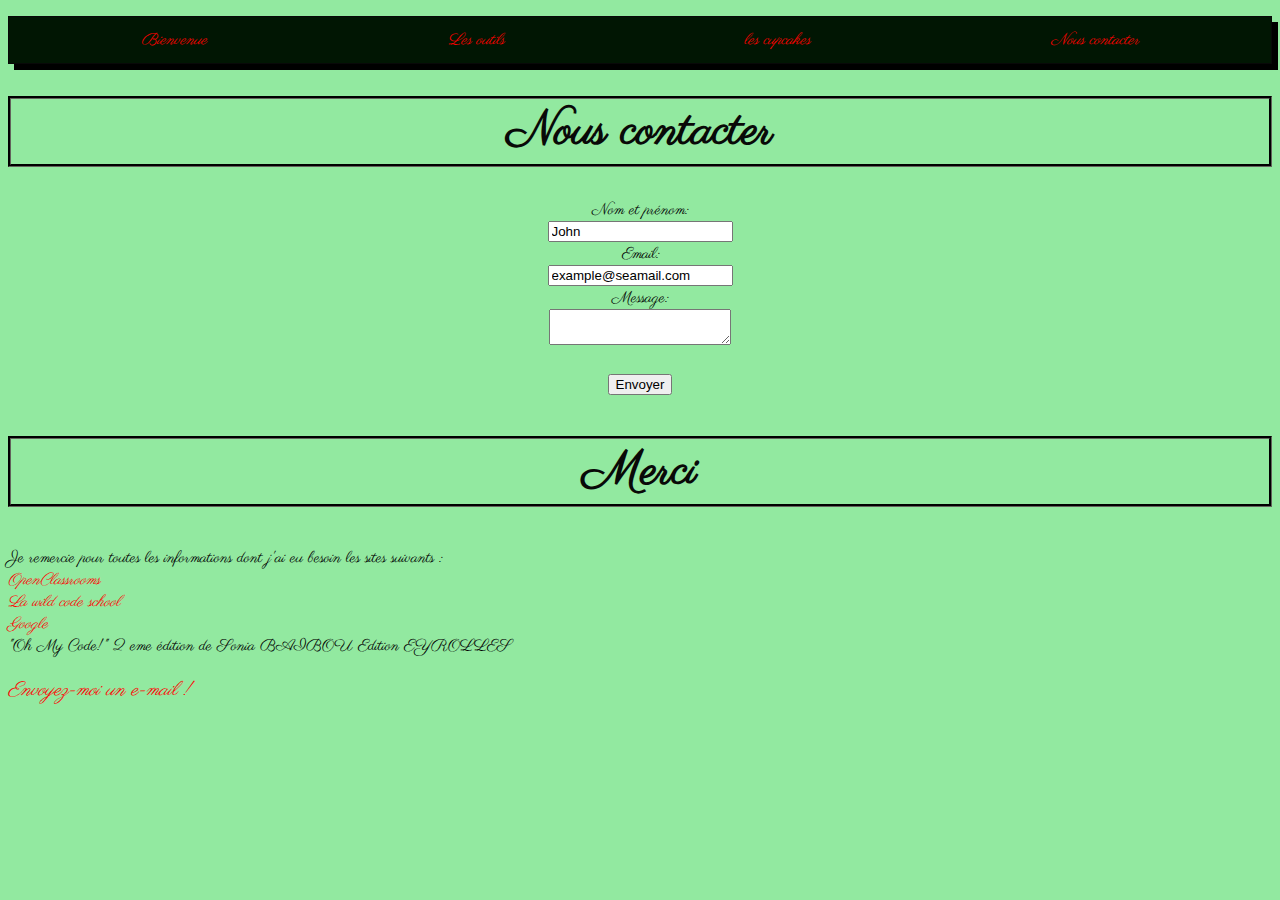
<file: contact.html>
<!DOCTYPE html>
                <html lang="en">
                <head>
                    <meta charset="UTF-8">
                    <meta http-equiv="X-UA-Compatible" content="IE=edge">
                    <meta name="viewport" content="width=device-width, initial-scale=1.0">
                    <link rel="stylesheet" href="style.css" />
                    <link rel="preconnect" href="https://fonts.googleapis.com">
                    <link rel="preconnect" href="https://fonts.gstatic.com" crossorigin>
                    <link href="https://fonts.googleapis.com/css2?family=Parisienne&display=swap" rel="stylesheet">
                    <title>contact</title>
                </head>
                <body>
                  <div class="bagniere"   >
                    <ul>
                           <li><a href="index.html"> Bienvenue</a></li>
                          <li><a href="outils.html">Les outils</a></li>
                           <li><a href="cupcakes.html"> les cupcakes</a></li>
                           <li><a href="contact.html"> Nous contacter</a></li>
                         </ul>
                  </div>
                    <h1>Nous contacter</h1>
                    <section id="contact">
        
                        <form id="contactForm">
                          <label for="name">Nom et prénom:</label><br>
                          <input type="text" id="name" name="name" value="John"><br>
                          <label for="email">Email:</label><br>
                          <input type="email" id="email" name="email" value="example@seamail.com"><br>
                          <label for="message">Message:</label><br>
                          <textarea id="message" name="message"></textarea>
                          <br><br>
                          <input type="submit" value="Envoyer">
                        </form>
                   </section>
                   <script src="script.js"></script> 
                   
<h2>Merci</h2>
          Je remercie pour toutes les informations dont j'ai eu besoin les sites suivants : </br>
          <li> <a href="https://openclassrooms.com">OpenClassrooms</a></li>
          <li> <a href="https://wildcodeschool.com">La wild code school</a></li>
          <li> <a href="https://google.com">Google</a></li>
        <li> "Oh My Code!" 2 eme édition de Sonia BAIBOU Edition EYROLLES</li>


<p><a href="mailto:votrenom@bidule.com">Envoyez-moi un e-mail !</a></p>
                </body>
                </html>
</file>
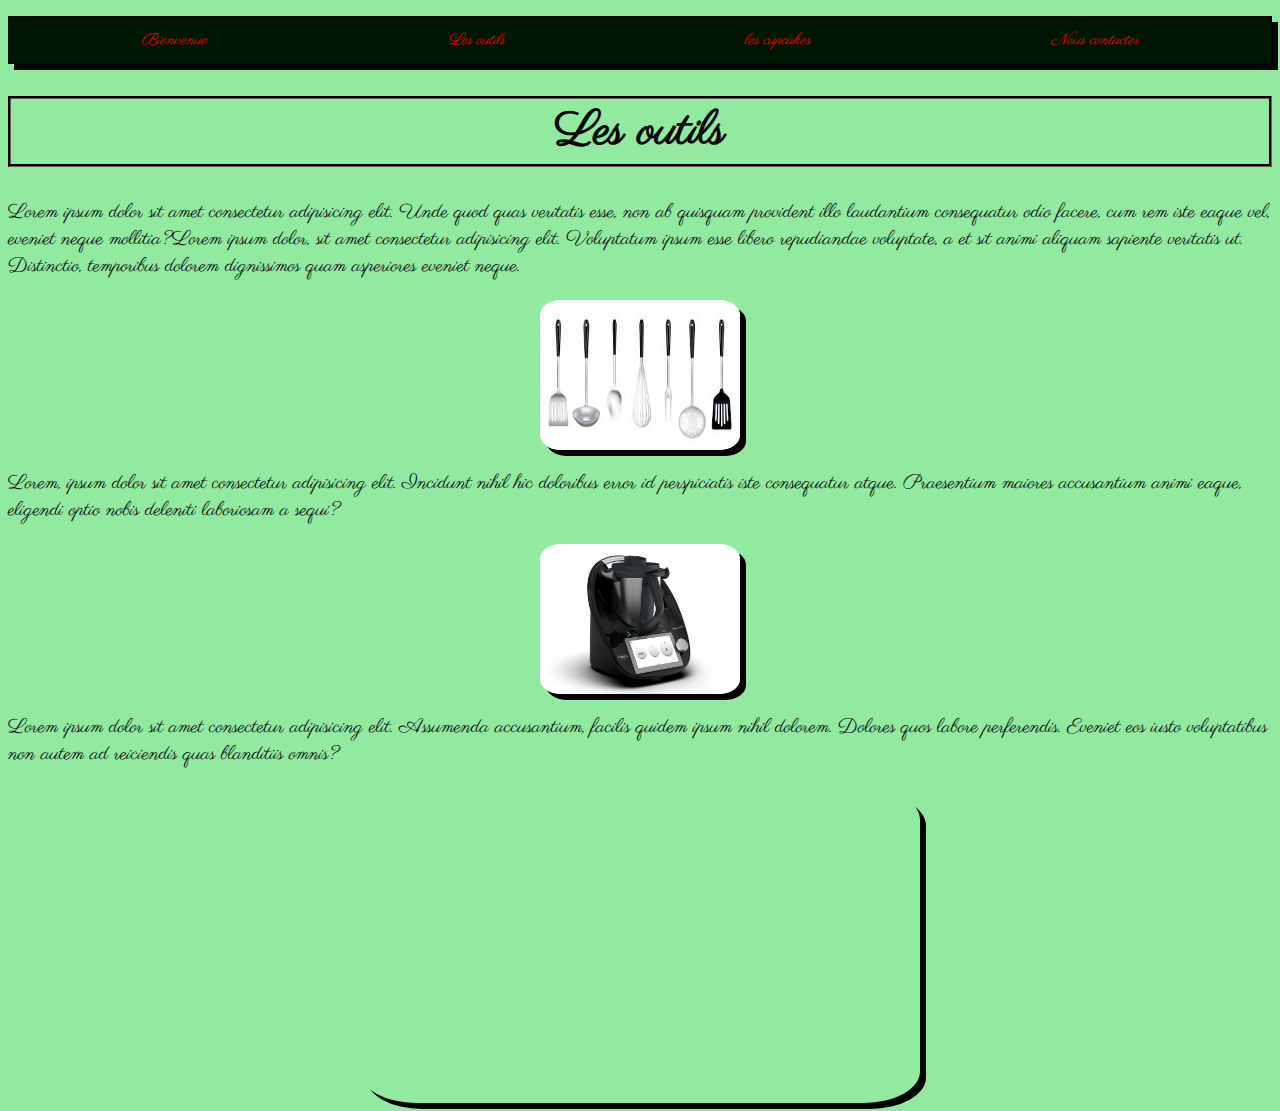
<file: outils.html>
<!DOCTYPE html>
<html lang="en">
<head>
  <meta charset="UTF-8">
  <meta http-equiv="X-UA-Compatible" content="IE=edge">
  <meta name="viewport" content="width=device-width, initial-scale=1.0">
  <link rel="stylesheet" href="style.css" />
  <link rel="preconnect" href="https://fonts.googleapis.com">
  <link rel="preconnect" href="https://fonts.gstatic.com" crossorigin>
  <link href="https://fonts.googleapis.com/css2?family=Parisienne&display=swap" rel="stylesheet">
  <title>Les outils</title>
</head>
<body>
  <div class="bagniere"   >
    <ul>
           <li><a href="index.html"> Bienvenue</a></li>
          <li><a href="outils.html">Les outils</a></li>
           <li><a href="cupcakes.html"> les cupcakes</a></li>
           <li><a href="contact.html"> Nous contacter</a></li>
         </ul>
  </div>
  <h1> Les outils</h1>
  <div class="outils">
  <p>Lorem ipsum dolor sit amet consectetur adipisicing elit. Unde quod quas veritatis esse, non ab quisquam provident illo laudantium consequatur odio facere, cum rem iste eaque vel, eveniet neque mollitia?Lorem ipsum dolor, sit amet consectetur adipisicing elit. Voluptatum ipsum esse libero repudiandae voluptate, a et sit animi aliquam sapiente veritatis ut. Distinctio, temporibus dolorem dignissimos quam asperiores eveniet neque.</p>
  <img src="cuisine.jpg" 
      width="200"height="150" >
      <p>Lorem, ipsum dolor sit amet consectetur adipisicing elit. Incidunt nihil hic doloribus error id perspiciatis iste consequatur atque. Praesentium maiores accusantium animi eaque, eligendi optio nobis deleniti laboriosam a sequi?</p>
<img src="machine.jpg"
width="200"height="150">
<p>Lorem ipsum dolor sit amet consectetur adipisicing elit. Assumenda accusantium, facilis quidem ipsum nihil dolorem. Dolores quos labore perferendis. Eveniet eos iusto voluptatibus non autem ad reiciendis quas blanditiis omnis?</p>
  

<iframe width="560" height="315" src="https://www.youtube.com/embed/y7da01tthKA" title="YouTube video player" frameborder="0" allow="accelerometer; autoplay; clipboard-write; encrypted-media; gyroscope; picture-in-picture" allowfullscreen></iframe>
</div>

</body>
</html>
</file>
<file: style.css>
body{
    font-family: 'Parisienne', cursive;}
p 
{
    color: rgb(10, 10, 15);
    font-size: 20px; /* Paragraphes de 20 pixels */
    border-radius: 10px;
}

 h1
{
    color: rgb(9, 9, 8);
    font-size: 60px; 
    text-align: center;
    font-size: 3em;
    border: 3px rgb(15, 15, 14) groove;
    
}
h2 {color: rgb(9, 9, 8);
    font-size: 60px; 
    text-align: center;
    font-size: 3em;
    border: 3px rgb(15, 15, 14) groove;
    }


body
{
    background-color: rgba(25, 209, 55, 0.473); 
}
a 
{
   text-decoration: none;
   color: red;
   font-style: italic;
}

a:hover /* Apparence au survol des liens */
{
   text-decoration: underline;
   color: green;
   font-weight:bold;
}
a:visited /* Quand le visiteur a déjà vu la page concernée */
{
    color: #AAA; /* Appliquer une couleur grise */
}

.bagniere ul {
    border: 1px solid rgb(8, 8, 8);
    box-shadow: 6px 6px 0px black;
    display: flex;
    background: #011603;
    justify-content: space-around;
    padding: 12px;
  }
  
ul li {
    list-style: none; 
  }
 

 .titreII h3{
    font-size: 40px;
    text-decoration: underline;
}
.titreII h4{
    font-size: 30px;
    text-decoration: underline;
}
.glacage
{
   
    display: flex;
    justify-content: space-evenly;
    margin-left: 10px;
    text-align: center;
    
    align-content: flex-start;
    
}
.glacage img{
    margin: auto;
    display: inline;
    justify-content: space-around;
    border-radius: 10%;
    box-shadow: 6px 6px 0px black; 

}
.gateau
{   display: flex;
    text-align: center;
    align-content: flex-start;
    margin: auto;
    justify-content: space-around;
  
    
}
.gateau img{
    border-radius: 10%;
    box-shadow: 6px 6px 0px black;
}
.gateau h4{ 
    font-size: 30px;
    text-decoration: underline;}
.etape{
    background-image: url('petit_carreaux.jpg');
    font-family: 'Gloria Hallelujah', cursive;
    text-align: center;
    border-radius: 10px;
    margin-left:650px;
    margin-right:650px;
    color:#090101;
    border-left:1px solid #090101; /* couleur du cadre */
    border-right:1px solid #060505;
    border-bottom:1px solid #060606;
    border-top:1px solid #0f0f0f;}
.etape h2 {
    font-size: 50px;
    text-align: center;
    border: none
}
 h4{ 
     font-size: 30px;
    text-decoration: underline;}
@media screen and (max-width: 700px){
    .etape {
        display: none;
    }

}
.cupcake {
    display: flex;
    justify-content: center;
    
    }
.cupcake img {
    border-radius: 10%;
    box-shadow: 6px 6px 0px black;
}
.titre h2{
    font-size: 50px;
    text-align: left;
    border: none;
}

   
.outils img {
    display: flex;
    border-radius: 10%;
    box-shadow: 6px 6px 0px black;
    justify-items: center;
    margin: auto;
    }
.outils iframe {
    display: flex;
    border-radius: 10%;
    box-shadow: 6px 6px 0px black;
    justify-items: center;
    margin: auto;}
.titre img{display: flex;
    border-radius: 10%;
    box-shadow: 6px 6px 0px black;
    justify-items: center;
    margin: auto;}
#contact
    {text-align: center;}
</file>
